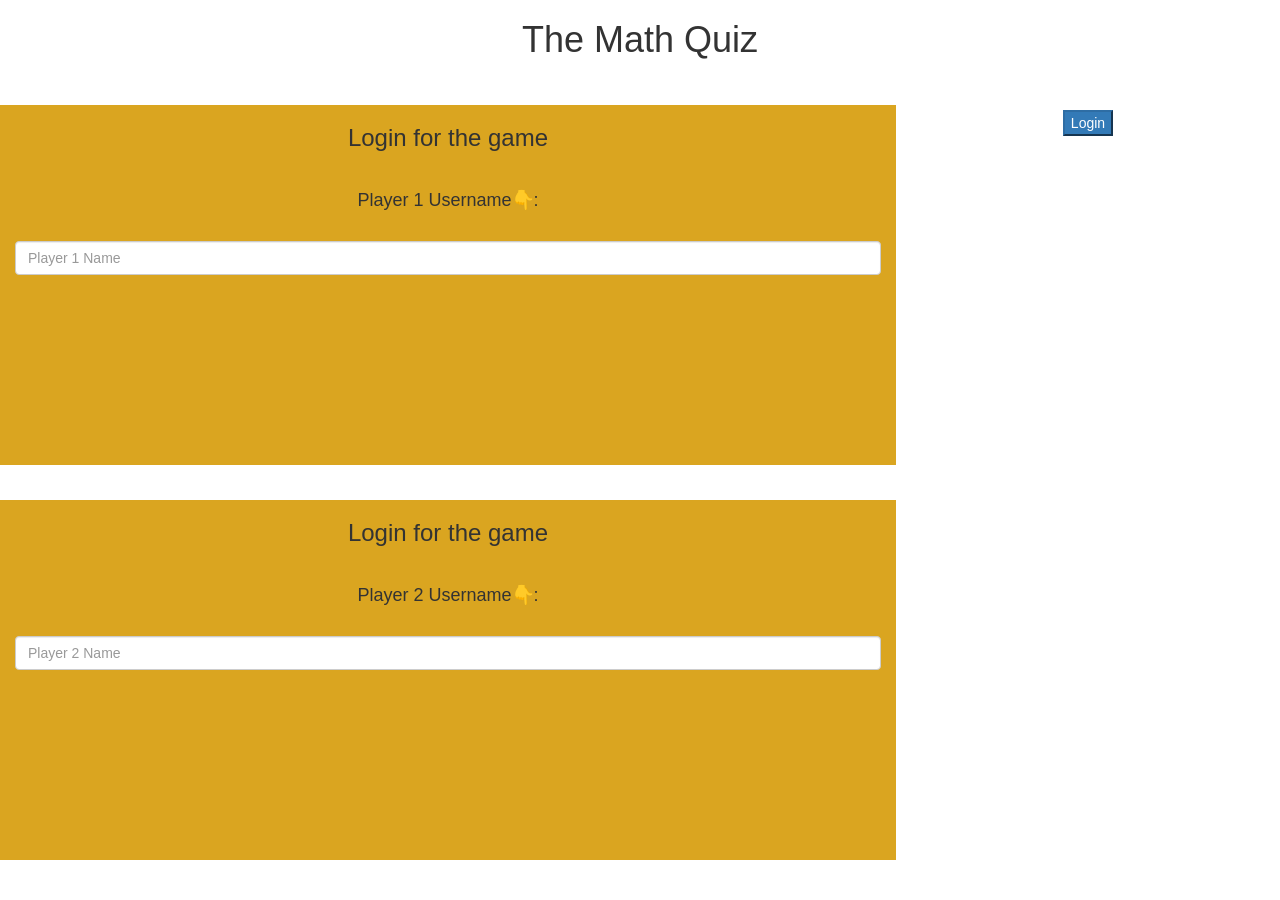
<file: index.html>
<html>
<head>
<title>C89-C92</title>
<meta name="viewport" content="width=device-width, initial-scale=1">
<link rel="stylesheet" href="https://maxcdn.bootstrapcdn.com/bootstrap/3.4.0/css/bootstrap.min.css">
<script src="https://ajax.googleapis.com/ajax/libs/jquery/3.4.1/jquery.min.js"></script>
<script src="https://maxcdn.bootstrapcdn.com/bootstrap/3.4.0/js/bootstrap.min.js"></script>

<link rel="stylesheet" href="style.css">

<script src="main.js"></script>
</head>
<body class="background">
<center>
<h1>The Math Quiz</h1>
<div class="col-lg-8 col-sm-8 col-xs-12 login_div1">
<h3>Login for the game</h3>
<br>
<h4>Player 1 Username👇:</h4>
<br>
<input type="text" id="player1name" class="form-control" placeholder="Player 1 Name">
</div>
<br>
<div class="col-lg-8 col-sm-8 col-xs-12 login_div2">
<h3>Login for the game</h3>
<br>
<h4>Player 2 Username👇:</h4>
<br>
<input type="text" id="player2name" class="form-control" placeholder="Player 2 Name">
</div>
<br>
<button class="btn-primary" onclick="adduser()">Login</button>
</center>
</body>
</html>
</file>
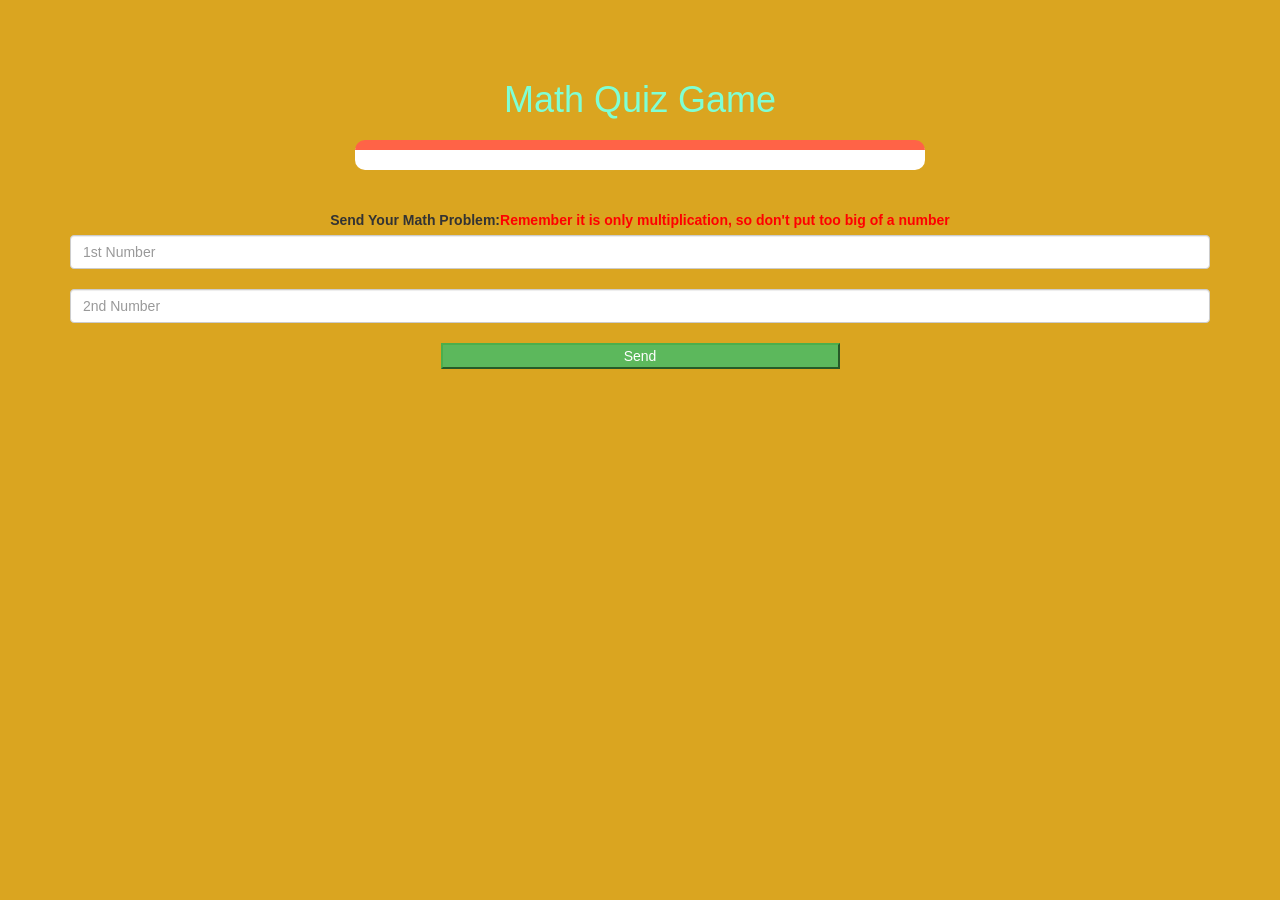
<file: game.html>
<html>
<head>
<title>2nd Page</title>
<meta name="viewport" content="width=device-width, initial-scale=1">
<link rel="stylesheet" href="https://maxcdn.bootstrapcdn.com/bootstrap/3.4.0/css/bootstrap.min.css">
<script src="https://ajax.googleapis.com/ajax/libs/jquery/3.4.1/jquery.min.js"> </script>
<script src="https://maxcdn.bootstrapcdn.com/bootstrap/3.4.0/js/bootstrap.min.js"> </script>
<link rel="stylesheet" type="text/css" href="game.css">
</head>
<body><h2 id="player1name"></h2><span id="player1score"></span>
<br>
<h2 id="player2name"></h2><span id="player2score"></span>
<div class="container">
    <center>
        <h1 style="color: aquamarine;">Math Quiz Game</h1>
        <h3 id="playerquestion"></h3>
        <h3 id="playeranswer"></h3>
        <div id="output" class="col-lg-6">


        </div>
        <br>
        <br>
<label>Send Your Math Problem:<b style="color:red;">Remember it is only multiplication, so don't put too big of a number</b></label>
<input type="text" id="num1" placeholder="1st Number" class="form-control">
<br>
<input type="text" id="num1" placeholder="2nd Number" class="form-control">
<br>
<button onclick="send()" class="btn-success" style="width:35%;">Send</button>
    </center>
</div>
<script src="game.js"></script>
</body>
</html>
</file>
<file: style.css>
.login_div1 , .login_div2{
width:70%;
height:40%;
background-color:goldenrod;
margin-top: 35px;
}
body{
    text-align: center;
}
</file>
<file: game.css>
#output{
    background: white;
    border-radius: 10px;
    border-top:tomato solid 10px;
    padding:10px;
    float:none;
    text-align: left;
}
body{
    background-color: goldenrod;
}
h2{
    background-color: greenyellow;
}
</file>
